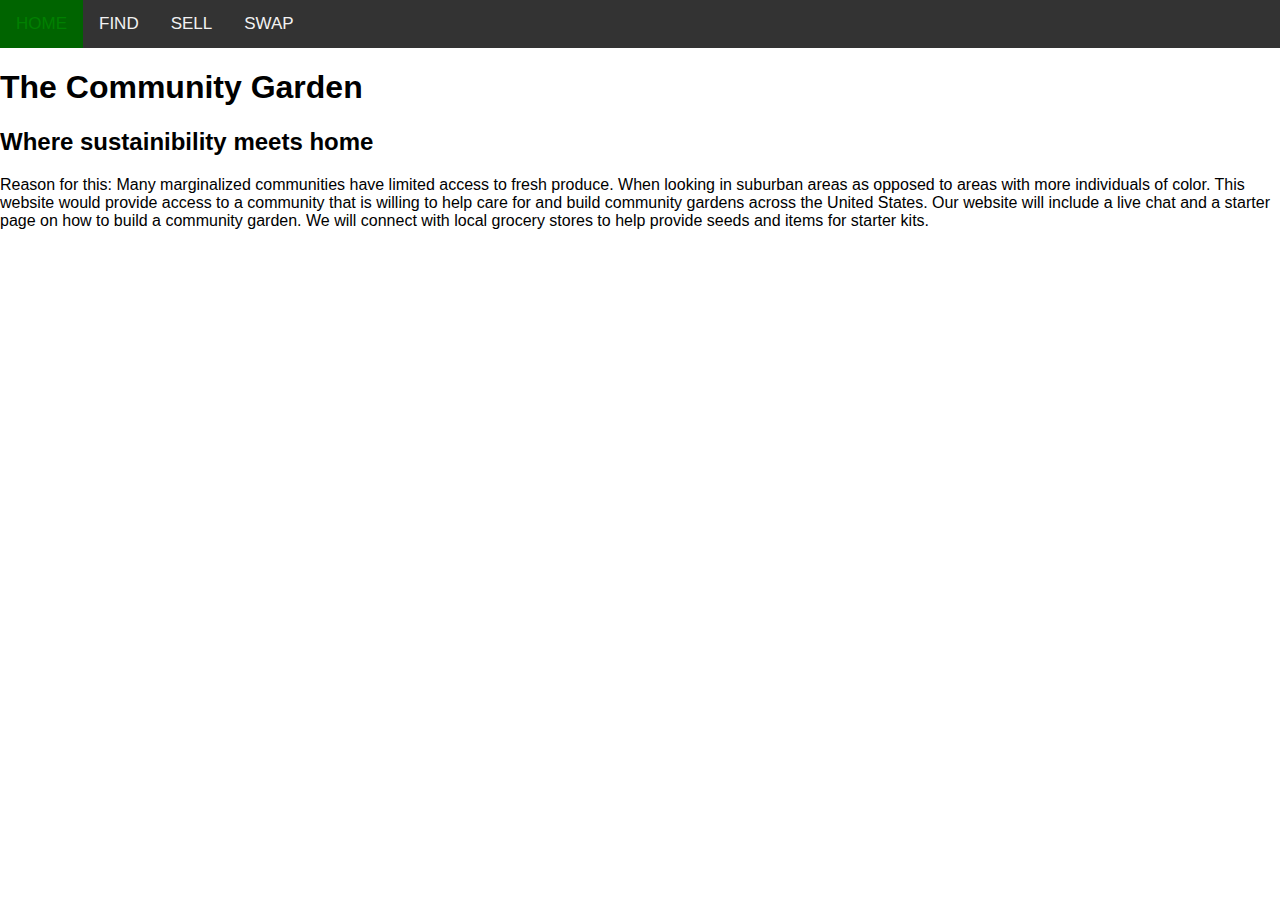
<file: index.html>
<div class="topnav">
  <a class="active" href="#home">HOME</a>
  <a href="#find">FIND</a>
  <a href="#sell">SELL</a>
  <a href="swap">SWAP</a>
</div>

<title> Hackathon project </title>
<h1> The Community Garden </h>
<h2> Where sustainibility meets home </h2>
<p> Reason for this: Many marginalized communities have limited access to fresh produce. 
  When looking in suburban areas as opposed to areas with more individuals of color. 
  This website would provide access to a community that is willing to help care for and build community gardens across the United States. 
  Our website will include a live chat and a starter page on how to build a community garden. 
  We will connect with local grocery stores to help provide seeds and items for starter kits. </p>
<head>
<meta name="viewport" content="width=device-width, initial-scale=1">
<style>
body {
  margin: 0;
  font-family: Arial, Helvetica, sans-serif;
}

.topnav {
  overflow: hidden;
  background-color: #333;
}

.topnav a {
  float: left;
  color: #f2f2f2;
  text-align: center;
  padding: 14px 16px;
  text-decoration: none;
  font-size: 17px;
}

.topnav a:hover {
  background-color: #D2B48C;
  color: tan;
}

.topnav a.active {
  background-color: #006400;
  color: green;
}
</style>
</head>
<body>
</file>
